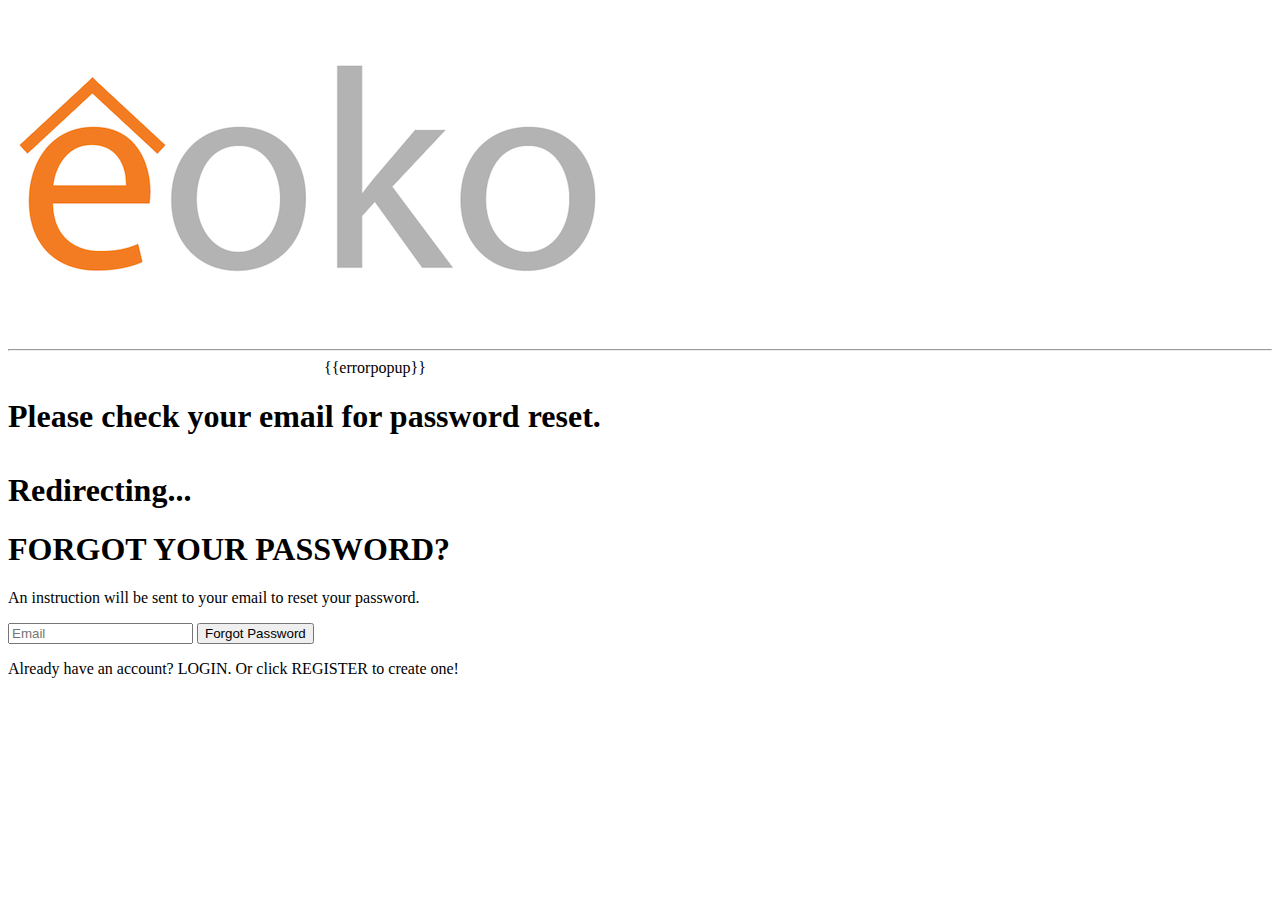
<file: public/templates/forgot-password.html>
<!DOCTYPE html>
<html>
<head>
  <title>Forgot Password</title>
</head>
<body>
  <div id="FA" class="w3-animate-opacity">
    <img src="../img/download2.png" /><hr />
    <div style="margin-left: 25%;" id="error" ng-if="errorpopup != '' ">{{errorpopup}}</div>
    <h1 ng-if="thankyou == true">Please check your email for password reset.<br><br>Redirecting...</h1>

    <!-- FORM TO FORGET PASSWORD -->
    <form>
      <h1> FORGOT YOUR PASSWORD? </h1>
      <p> An instruction will be sent to your email to reset your password.</p>
      <label for="email"></label>
      <input ng-model="info.email" type="email" id="email" name="email" placeholder="Email" required>
      <button ng-click="resetPassword()">Forgot Password</button><br>
      <p>
        Already have an account? <a ui-sref="home">LOGIN.</a>
        Or click <a ui-sref="signup">REGISTER </a>to create one!
      </p>
    </form>
  </div>
</body>
</html>
</file>
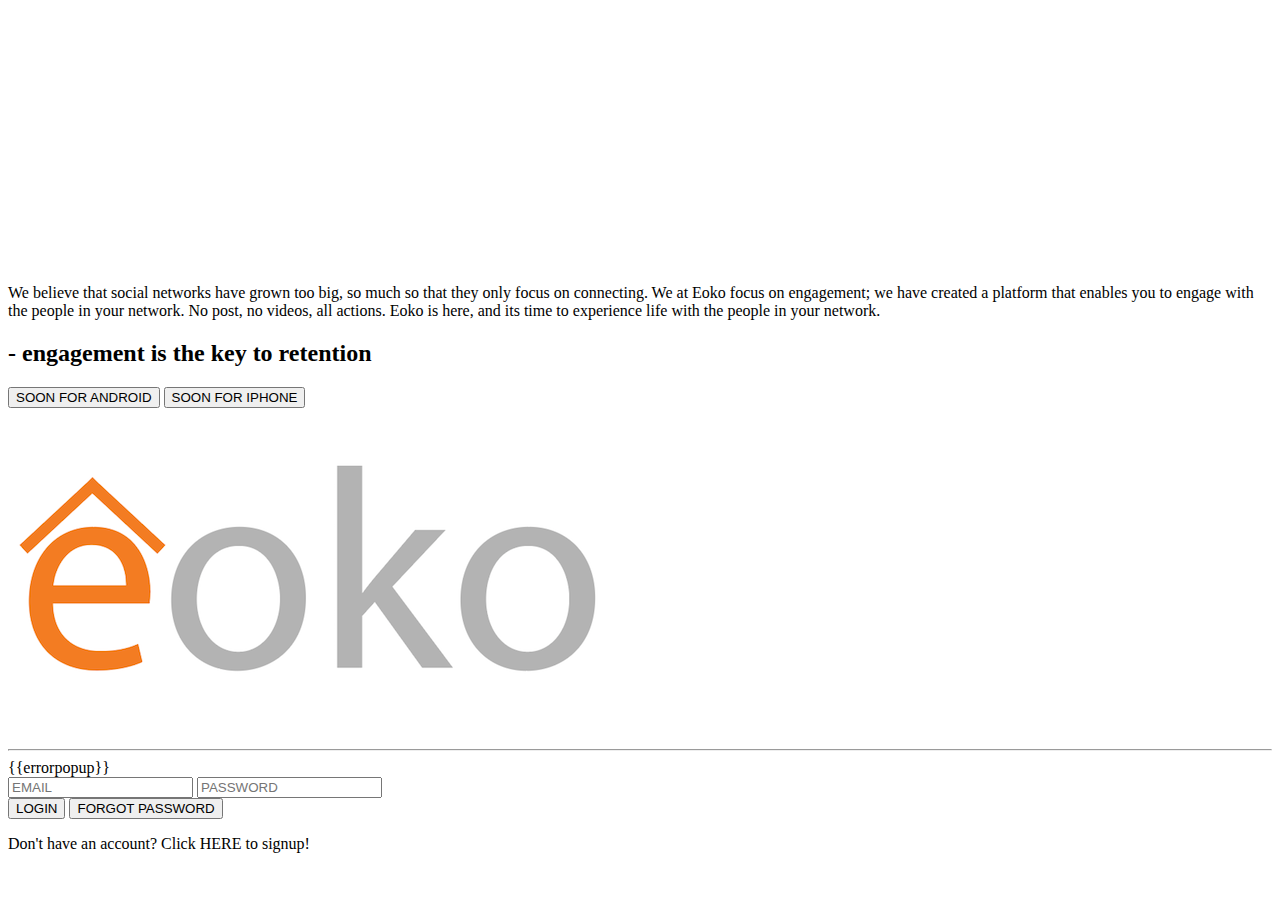
<file: public/templates/homepage.html>
<!DOCTYPE html>
<html>
<head>
<title>Homepage</title>
</head>
<body>
  <!-- QUOTE AREA -->
  <div id="HomeA" class="w3-animate-opacity">
    <img src="../img/lightbulb.png" />
    <p>We believe that social networks have grown too big, so much so that they only focus on connecting. We at Eoko focus on engagement; we have created a platform that enables you to engage with the people in your network. No post, no videos, all actions. Eoko is here, and its time to experience life with the people in your network.</p>
    <h2> - engagement is the key to retention </h2>

    <!-- APP BUTTON -->
    <div id="HomeA1">
      <button><i class="fa fa-android" aria-hidden="true"></i>SOON FOR ANDROID </button>
      <button><i class="fa fa-apple" aria-hidden="true"></i> SOON FOR IPHONE </button>
    </div>
  </div>

  <!--  LOGIN AND SIGNUP SECTION -->
  <div id="HomeB" class="w3-animate-opacity">
    <img src="../img/download2.png" />
    <hr/>

    <!-- EMAIL AND PASSWORD FIELD -->
    <div id="HomeB1">
      <div id="error" ng-if="errorpopup != '' ">{{errorpopup}}</div>
      <form>
        <label for="email"></label>
        <input ng-model="info.email" type="email" id="email" name="email" placeholder="EMAIL" required>
        <label for="password"></label>
        <input ng-model="info.password" ng-change="checkMatch()" type="password" id="password" name="password" placeholder="PASSWORD" required>
        <div id="HomeB1A">
          <button ng-click="LogUser()">LOGIN</button>
          <button ui-sref="forgotpassword"> FORGOT PASSWORD </button>
        </div>
      </form>
      <p> Don't have an account? Click <a ui-sref="signup"> HERE </a> to signup!</p>
    </div>
  </div>
</body>
</html>
</file>
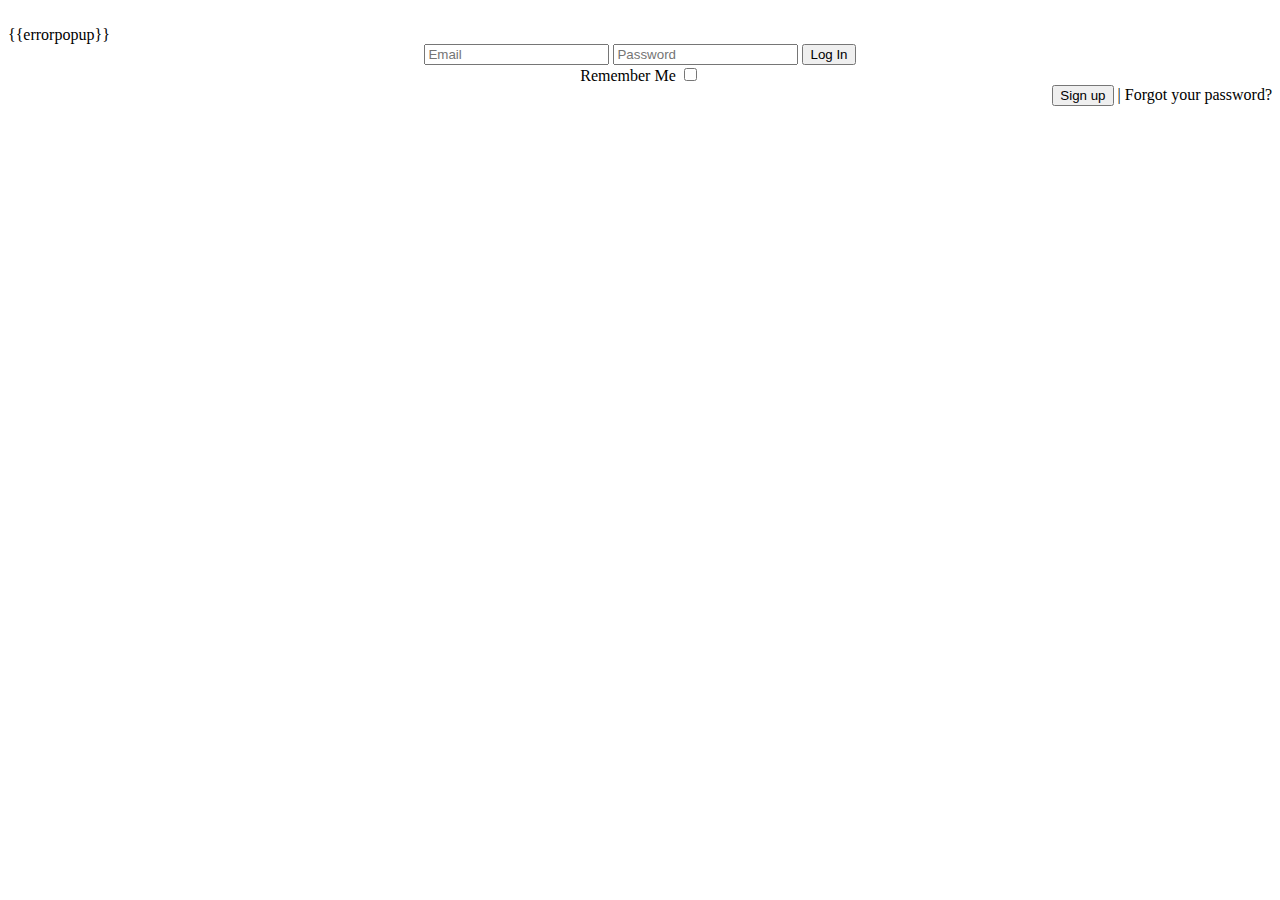
<file: public/templates/login.html>
<!DOCTYPE html>
<br>
<!--Eoko logo-->
<div class="eoko-login-logo" ng-include src="'templates/icons/logo.html'" style="width: 50%;margin-left: 24%;"></div>

<!--error message when login-->
<div ng-if="errorpopup != '' " class="eoko-popup-error-message">{{errorpopup}}</div>

<form style="margin: 0 auto; text-align: center">

    <!--email field-->
    <label for="email"></label>
    <input ng-model="info.email" type="email" id="email" name="email" placeholder="Email" required>

    <!--password field-->
    <label for="password"></label>
    <input ng-model="info.password" ng-change="checkMatch()" type="password" id="password" name="password"
           placeholder="Password" required>

    <!--login button-->
    <button style="margin: 0 auto;" class="eoko-button-log-in" ng-click="LogUser()">Log In</button><br>

    <!--login options-->
    <div class="eoko-login-options">
        <label class="eoko-label-text-field eoko-text-field-checkbox">Remember Me
            <input type="checkbox"/>
            <div class="eoko-text-field-checkbox-box"></div>
        </label>

        <div style="float: right">
            <button ui-sref="signup" class="eoko-button-text">Sign up</button>
            <label class="">|</label>
            <a ui-sref="forgotpassword" class="eoko-button-text">Forgot your password?</a>
        </div>
    </div>

</form>
</file>
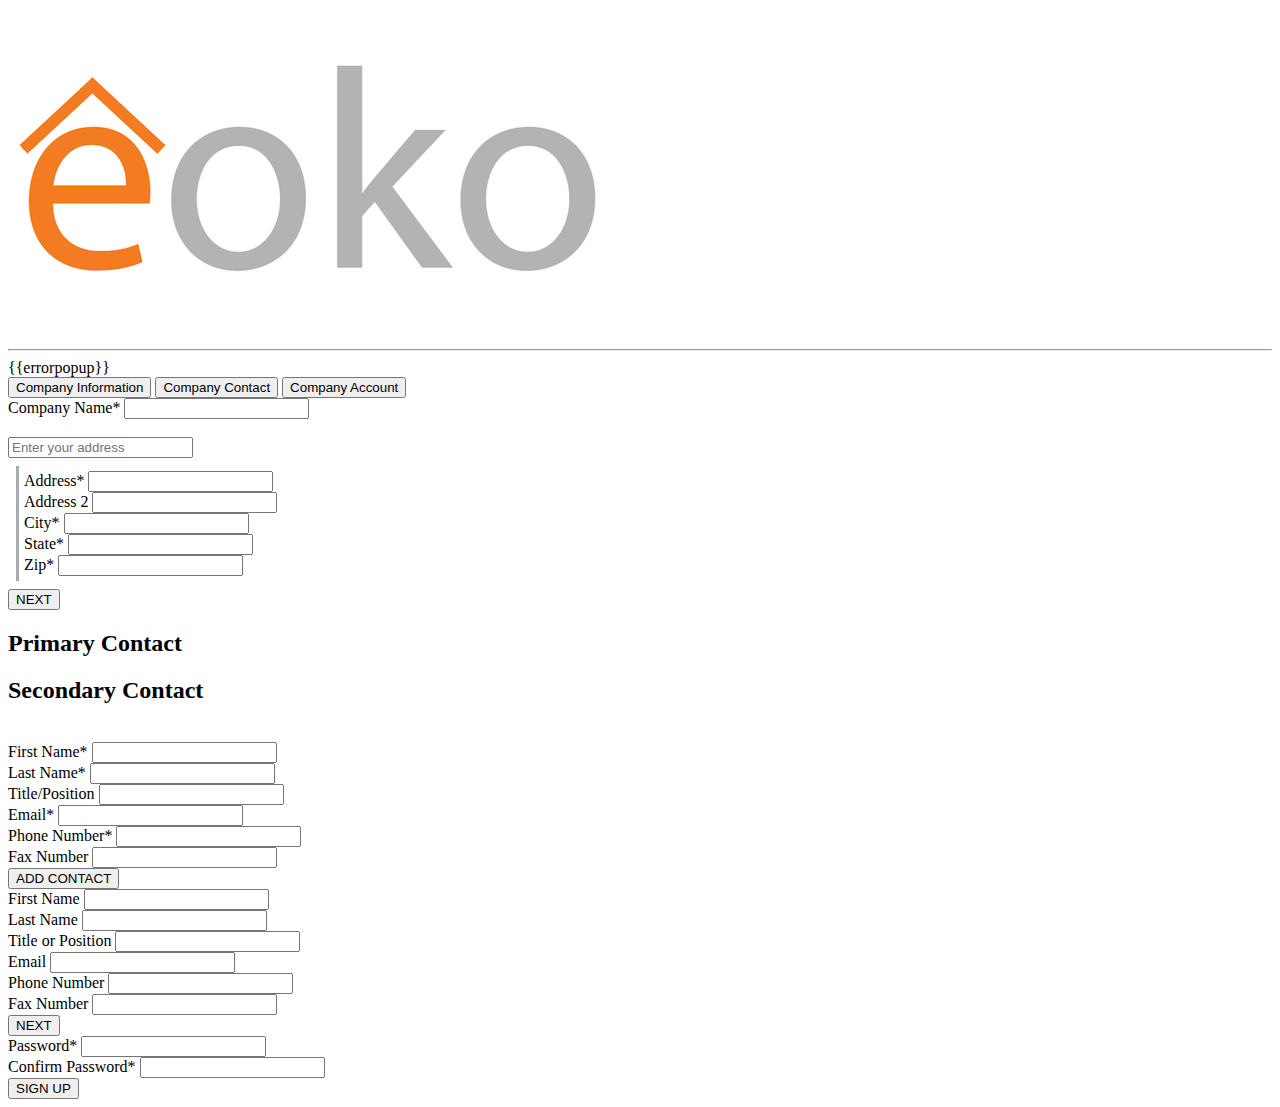
<file: public/templates/signup.html>
<!DOCTYPE html>
<body>
  <div id="S" class="w3-animate-opacity">
    <img src="../img/download2.png" /><hr />

  <!-- _______________________NAVIGATION BAR AND ERROR MESSAGE WILL APPEAR HERE _______________________-->
    <div id="S1">
      <div id="error" ng-if="errorpopup != '' && thankyou == false ">{{errorpopup}}</div>
      <button ng-click="selectCompanyInformation()" id="companyInfo" > Company Information </button>
      <button ng-click="selectCompanyContact()" id="companyContact" > Company Contact </button>
      <button ng-click="selectCompanyAccount()" id="companyAccount"> Company Account </button>
    </div>

  <!-- _______________________ FORM FOR COMPANY INFORMATION __________________________________________ -->
    <div id="S2">
      <form ng-if="tabSelected == 'companyInfo'">
        <label for="companyName">Company Name* </label>
        <input ng-model="info.companyName" type="text" id="companyName" name="companyName" required /><br />
        <br>
        <input id="autocomplete" placeholder="Enter your address"
         ng-click="geolocate()" type="text"></input>
         
        <!-- <label for="buldingName">Building Name* </label>
        <input ng-model="info.buildingName" type="text" id="buldingName" name="buldingName" required /><br /> -->
        <div style="padding: 5px;border-left: 3px solid #a6acaf;margin: 8px;">
          <label for="address"> Address* </label>
          <input ng-model="info.address" type="text" id="address" name="address" required /><br />
          <label id="la2" for="address2"> Address 2 </label>
          <input ng-model="info.address2" type="text" id="address2" name="address2" /><br />
          <label for="city">City*</label>
          <input ng-model="info.city" type="text" id="city" name="city" required />
          <div id="S2A">
            <label for="state">State* </label>
            <input ng-model="info.state" type="text" id="state" name="state" required /><br />
            <label for="zip">Zip* </label>
            <input ng-model="info.zip" type="text" id="zip" name="zip" required />
          </div>
        </div>

        <button ng-click="goToCompanyContact()">NEXT <i class="fa fa-arrow-circle-right" aria-hidden="true"></i></button>
      </form>
    </div>



  <!-- _________________________________FORM FOR COMPANY CONTACT_____________________________________ -->
    <div id="S3">
    <form ng-if="tabSelected == 'companyContact'">

        <!-- _______________________PRIMARY AND SECONDARY CONTACT NAVIGATION_______________________ -->
        <h2 id="primaryContact" ng-click="selectPrimaryContact()">Primary Contact</h2>
        <h2 id="secondaryContact" ng-click="selectSecondaryContact()"> Secondary Contact</h2><br />

        <!--LABEL FOR PRIMARY CONTACT -->
        <div id= "CON1" ng-if="contactSelected == 'primaryContact'">
          <label for="firstname">First Name*</label>
          <input ng-model="info.firstname" type="text" id="firstname" name="firstname" required><br>
          <label for="lastname">Last Name*</label>
          <input ng-model="info.lastname" type="text" id="lastname" name="lastname" required><br>
          <label for="title">Title/Position</label>
          <input ng-model="info.title" type="text" id="title" name="title"><br>
          <label for="email">Email*</label>
          <input ng-model="info.email" type="email" id="email" name="email" required><br>
          <div id="S3A">
            <label for="phonenumber">Phone Number*</label>
            <input ng-model="info.phonenumber" type="tel" id="phonenumber" name="phonenumber" required><br>
            <label for="faxnumber">Fax Number</label>
            <input ng-model="info.faxnumber" type="tel" id="faxnumber" name="faxnumber" required><br>
          </div>
          <div id="S3B">
            <button id="CON1btn" ng-click="addSecondaryContact()">ADD CONTACT<i class="fa fa-plus-circle" aria-hidden="true"></i></button>
          </div>
        </div>


        <!-- _________________________________ LABEL FOR SECONDARY CONTACT _____________________________-->
        <div id="CON2" ng-if="contactSelected == 'secondaryContact'">
          <label for="secondaryfirstname">First Name</label>
          <input ng-model="info.secondaryfirstname" type="text" id="secondaryfirstname" name="secondaryfirstname"><br>
          <label for="secondarylastname">Last Name</label>
          <input ng-model="info.secondarylastname" type="text" id="secondarylastname" name="secondarylastname"><br>
          <label for="secondarytitle">Title or Position</label>
          <input ng-model="info.secondarytitle" type="text" id="secondarytitle" name="secondarytitle"><br>
          <label for="secondaryemail">Email</label>
          <input ng-model="info.secondaryemail" type="email" id="secondaryemail" name="secondaryemail"><br>
          <div id="S3C">
            <label for="secondaryphonenumber">Phone Number</label>
            <input ng-model="info.secondaryphonenumber" type="tel" id="secondaryphonenumber" name="secondaryphonenumber"><br>
            <label for="secondaryfaxnumber">Fax Number</label>
            <input ng-model="info.secondaryfaxnumber" type="tel" id="secondaryfaxnumber" name="secondaryfaxnumber"><br>
          </div>
        </div>
      <button id="CON2btn" ng-click="goToCompanyAccount()">NEXT <i class="fa fa-arrow-circle-right" aria-hidden="true"></i></button>
     </form>
    </div>


<!-- _________________________________  COMPANY ACCOUNT FORM _________________________________ -->
  <div id="S4">
    <form ng-if="tabSelected == 'companyAccount'">
      <label for="password">Password*</label>
      <input ng-model="signed.password" ng-change="checkMatch()" type="password" id="password" name="password" required>
      <div id="matching_indicator"></div>


      <label for="confirmpass">Confirm Password*</label>
      <input ng-model="signed.matching" ng-change="checkMatch()" type="password" id="confirmpass" name="confirmpass" required>
      <div id="matching_indicator2"></div>
      <button ng-disabled="!matching" ng-click="submitInfo()">SIGN UP</button>
    </form>
  </div>
  <form ng-if="thankyou == false"></form>
</div>



</body>
</file>
